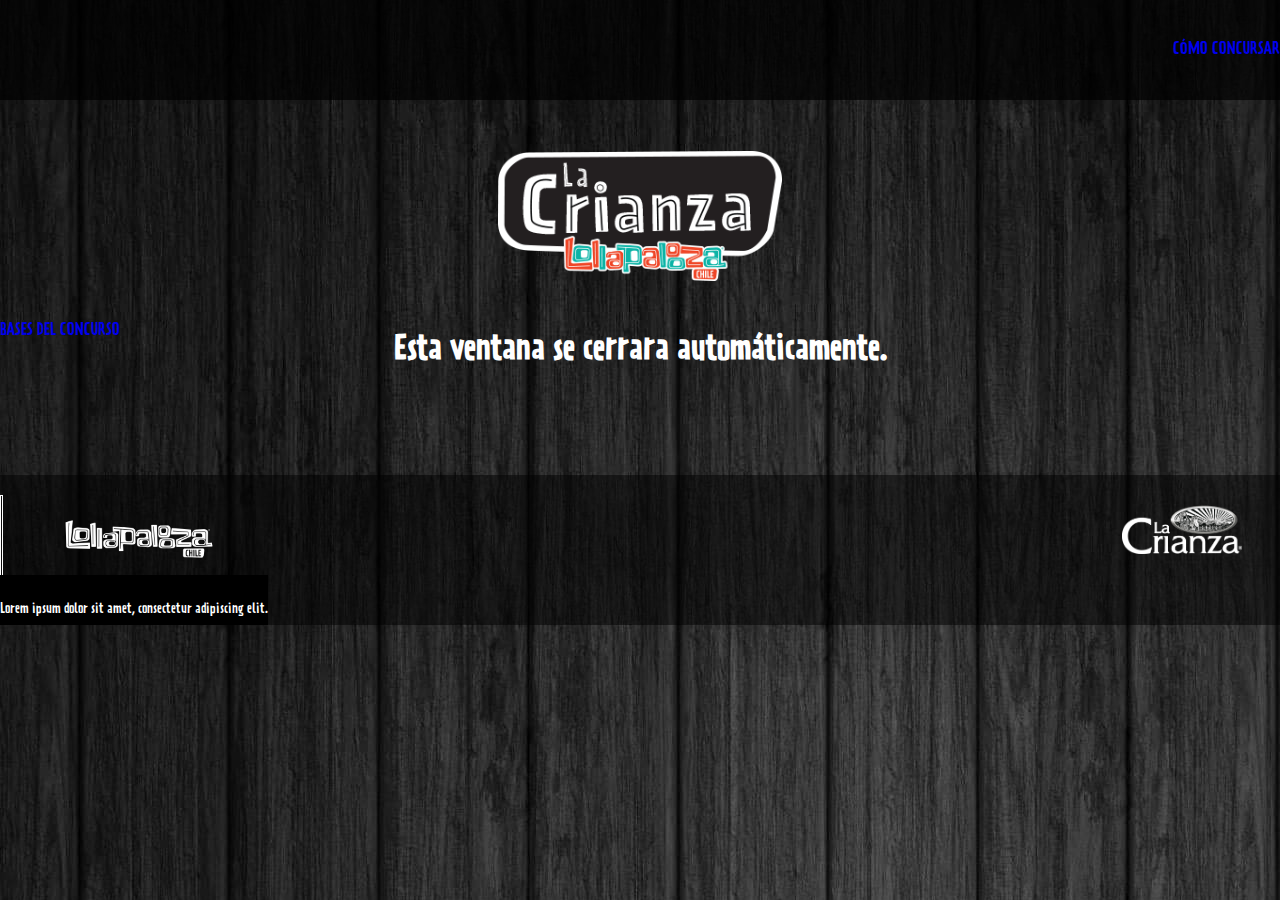
<file: redirect.html>
<!DOCTYPE html>
<head>

    <title>Hambre de Lolla</title>
    <meta http-equiv="Content-Type" content="text/html; charset=utf-8"/> 
    <meta name="viewport" content="width=device-width, initial-scale=1.0"> 
    <meta name="description" content="Demuestra tu Hambre de Lolla Concurso de La Crianza" />
    <meta name="keywords" content="Lollapalooza Chile Santiago La Crianza HambreDeLolla LaCrianza" />
    <meta name="author" content="Inflamable SpA" />
    <link rel="stylesheet" href="https://maxcdn.bootstrapcdn.com/bootstrap/3.3.6/css/bootstrap.min.css" integrity="sha384-1q8mTJOASx8j1Au+a5WDVnPi2lkFfwwEAa8hDDdjZlpLegxhjVME1fgjWPGmkzs7" crossorigin="anonymous">
    <link rel="stylesheet" href="css/hambredelolla.css" />
    <link rel="stylesheet" href="css/style.css">

</head>

<body>
    <div class="row" id="top" style="height: 300px">
        <div class="col-md-12">
            <div class="nav-header">
                <div class="col-md-5 nav-right">
                    <a href="#">CÓMO CONCURSAR</a>
                </div>
                <div class="col-md-2">
                    <div class="nav-logo"></div>
                </div>
                <div class="col-md-5 nav-left">
                    <a href="#">BASES DEL CONCURSO</a>
                </div>
            </div>           
        </div>
    </div>
    <div class="row">
        <div class="col-md-12" style="text-align:center; color:white;">
            <h1>
                Esta ventana se cerrara automáticamente.
            </h1>
        </div>
    </div>
    <div class="row footer">
        <div class="col-md-6">
            <a href="http://www.lacrianza.cl/" target="_blank"><img src="img/lc_logo.png" class="img-responsive lc-logo"></a>
        </div>

        <div class="col-md-6">
            <div class="line-foot"></div>
            <a href="http://www.lollapaloozacl.com/" target="_blank"><img src="img/lolla-logo.png" class="img-responsive lolla-logo"></a>
        </div>
        <div class="col-md-12 copyright">
            <p>Lorem ipsum dolor sit amet, consectetur adipiscing elit.</p>
        </div>
    </div>

    <script src="//cdnjs.cloudflare.com/ajax/libs/jquery/2.1.3/jquery.min.js"></script>		
    <script src="js/hello.js"></script>	
    <script src="js/hello_module/instagram.js"></script>	
    <script src="js/hello_module/twitter.js"></script>	
    <script src="js/instagram_api.js"></script>	
    <script src="js/twitter_api.js"></script>	
</body>
</html>
</file>
<file: css/hambredelolla.css>
body {
    font: 1em/1.67 'Open Sans', Arial, Sans-serif;
    margin: 0;
    overflow-x: hidden;
}

img, video {
    width: inherit;
}

li {
    height: 0;
    padding: 25% 0 0 0;
    overflow: hidden;
    display: inline-block;
    vertical-align: top;
    -moz-box-sizing: border-box;
    box-sizing: border-box;
    position: relative;
}
li img {
    position: absolute;
    top: 0;
    left: 0;
    max-width: 100%;
    height: auto;
    width: auto;
}
li img.landscape {
    max-width: none;
    max-height: 100%;
}

.fill {
    display:flex;
    justify-content:center;
    align-items:center;
    overflow:hidden
}
.fill img {
    flex-shrink:0;
    min-width:100%;
    min-height:100%
}

.like-button-open {
    display:block;
    background-image: url('../img/hearth.png');
    background-repeat: no-repeat;
    margin-right: 15px;
    height: 30px;
    width: 30px;
}

.like-button-full {
    display:block;
    background-image: url('../img/hearth_liked.png');
    background-repeat: no-repeat;
    margin-right: 15px;
    height: 30px;
    width: 30px;
}

.share-text {
    font-family: "PraterSansOne-Regular";
}

/* ================== RICARDO SIDE ============================*/

.item-wrapper {
    padding: 0px 30px 0px;
    font-family: "PraterSansOne-Regular";
}

.media-wrapper {
    margin: 0 auto 15px;
    background: rgba(0,0,0,0.1);
    min-height: 200px;
    max-width: 600px;
    position: relative;
}

.item-cont {
    margin: 0;
}
.caption-table {
    height: auto;
    padding: 0 0 15px;
    height: 50px;
    width: 100%;
    display: table;
}

.caption-table .caption-content {
    display: table-cell;
    vertical-align: middle;
    width: 100%;
}

.caption-content {
    overflow: hidden;
}

.userpic {
    width: 65px;
    height: 65px;
    border-radius: 30px;
    background-size: cover !important;
    display: inline-block;
    vertical-align: middle;
    float: left;
    margin-right: 15px;
}

.hover-userpic {
    width: 50px;
    height: 50px;
    border-radius: 30px;
    background-size: cover !important;
    display: inline-block;
    vertical-align: middle;
    margin-right: 15px;
    margin-top: -10px;
}

figcaption {
    font-size: 1em;
    text-align: center;
}

.play-div {
    height: 100%;
    top: 10% !important;
    left: 50%;
    font-size: 3.25em;
    margin-left: -0.3em;
    margin-top: -1em;
    right: auto !important;

}

.btn-finalizar {
    margin-bottom: 10px;
    margin-top: 10px;
}

.item-meta {

    font-size: 25px;
    height: 90px;
    text-align: left;
    border-top: 1px solid rgba(255,255,255,0.1);
    border-color: rgba(240, 237, 231, 0.4);
    padding-top: 15px;
    position: relative;
    margin: 5px 0 0;
    box-sizing: content-b
}

.user-name {
    margin-right: 10px;
    margin-left: 2px;
    vertical-align: middle;
}

.left-side-wrapper a {
    display: inline-block;
    border: none !important;
}

.user-nickname {
    color: rgb(218, 218, 218) !important;
    display: inline-block;
    margin-right: 7px;
    font-size: 20px;
    vertical-align: middle;
}
.icon-hdl-tw:hover {
    color: #00A9E7;
}

.icon-hdl-fb:hover {
    color: #1D39B1;
}

.facebook_share:focus {
    color: #1D39B1;
    text-decoration: none;
}

.twitter_share:focus {
    color: #00A9E7;
    text-decoration: none;
}
.demo-icon
{
    font-size: 30px;    
    font-family: "fontello";
    font-style: normal;
    font-weight: normal;
    speak: none;

    display: inline-block;
    text-decoration: inherit;
    width: 1em;
    margin-right: .2em;
    text-align: center;
    /* opacity: .8; */

    /* For safety - reset parent styles, that can break glyph codes*/
    font-variant: normal;
    text-transform: none;

    /* fix buttons height, for twitter bootstrap */
    line-height: 1em;

    /* Animation center compensation - margins should be symmetric */
    /* remove if not needed */
    margin-left: .2em;

    /* You can be more comfortable with increased icons size */
    /* font-size: 120%; */

    /* Font smoothing. That was taken from TWBS */
    -webkit-font-smoothing: antialiased;
    -moz-osx-font-smoothing: grayscale;

    /* Uncomment for 3D effect */
    /* text-shadow: 1px 1px 1px rgba(127, 127, 127, 0.3); */
}

.right-side-wrapper {
    position: absolute;
    top: auto;
    left: auto;
    bottom: 20px;
    right: 20px;
    -webkit-transform: translate3d(0, -10px, 0);
    -moz-transform: translate3d(0, -10px, 0);
    -ms-transform: translate3d(0, -10px, 0);
    transform: translate3d(0, -10px, 0);
    -webkit-backface-visibility: hidden;
    -ms-transition: all 100ms ease 0ms;
    -moz-transition: all 100ms ease 0ms;
    -webkit-transition: all 100ms ease 0ms;
    transition: all 100ms ease 0ms;
}

.like-wrapper {
    border-right: 2px solid rgba(255, 255, 255, 0.42);
    margin-right: 5px;
    text-align: center;
    display: inline-block;
}

.share-wrapper {
    display: inline-block;
    font-family: "fontello";
    margin-bottom: -10px;
    margin-right: 20px;
    margin-left: 5px;
    /* border-left: 1px solid rgba(255, 255, 255, 0.42); */
    text-align: center;
}

.num-likes {
    margin-right: 15px;
    margin-bottom: 0px;
}

a:hover {
    color: #F1EAEA;
}

.modal-content {
    background-image: url('../img/modal_bg.png');
    border: 8px solid rgb(0, 0, 0);
    color: #F1EAEA;
}

.modal-header {
    padding: 10px;
    border-bottom: 0;
}

.modal-header .close {
    margin-top: -12px;
    margin-bottom: -20px;
}

.close {
    float: right;
    font-size: 35px;
    font-weight: 700;
    line-height: 1;
    color: rgb(255, 255, 255);
    text-shadow: 0 1px 0 #fff;
    filter: alpha(opacity=20);
    opacity: 0.7;
}
.close:focus, .close:hover {
    color: #FFF;
    text-decoration: none;
    cursor: pointer;
    filter: alpha(opacity=50);
    opacity: .4;
}

.center-image {
    display: block;
    margin-left: auto;
    margin-right: auto;
    width: 100%;
}

.video-modal {
    width: 600px !important; 
    height: 600px !important;
}

.nav-logo-file {
    background: url('../img/header_logo.png') center center no-repeat;
    width: 100%;
    height: 100px;
    background-size: contain;
    margin-top: 0px;
}

.file-user-details {
    margin-top: 15px;
    margin-bottom: 15px;
    text-align: center;
}

.progress {
    display: inline-block;
    width: 90%;
    height: 25px;
    margin-right: 10px;
    overflow: hidden;
    background-color: #f5f5f5;
    border-radius: 4px;
    -webkit-box-shadow: inset 0 1px 2px rgba(0,0,0,.1);
    box-shadow: inset 0 1px 2px rgba(0,0,0,.1);
}
.cancel {
    display: inline-block;
    margin-bottom: 55px;
}

.btn-success {
    color: #fff;
    background-color: #07b1a4;
    border-color: #000000;
}
.btn-success:hover {
    color: #bdbdbd;
    background-color: rgb(21, 101, 95);;
    border-color: rgb(21, 101, 95);;
}
.btn-success:focus {
    color: #bdbdbd;
    background-color: rgb(21, 101, 95);;
    border-color: rgb(21, 101, 95);
}
.btn-success.active.focus, .btn-success.active:focus, .btn-success.active:hover, .btn-success:active.focus, .btn-success:active:focus, .btn-success:active:hover, .open>.dropdown-toggle.btn-success.focus, .open>.dropdown-toggle.btn-success:focus, .open>.dropdown-toggle.btn-success:hover {
    color: #bdbdbd;
    background-color: rgb(21, 101, 95);;
    border-color: rgb(21, 101, 95);
}
.progress-cancel {
    margin-bottom: -35px;
}
.fb-user_full_name {
    font-size: 22px;
    margin-top: 10px;
}

.progress-bar-success {
    background-color: #07B1A4;
}

.vjs-big-play-button{
    top: 50%!important;
    left: 50%!important;
    width: 112px!important;
    height: 50px!important;
    margin: -40px 0px 0px -60px!important;
}

.user-connected-fb {
    text-align: center;
    margin-top: 10px;
    font-size: 15px;
}
.btn-primary {
    color: #fff;
    background-color: #1D39B1;
    border-color: #1D39B1;
}
.btn-primary:hover {
    color: #fff;
    background-color: #1D39B1;
    border-color: #1D39B1;
}

.btn-primary.active.focus, .btn-primary.active:focus, .btn-primary.active:hover, .btn-primary:active.focus, .btn-primary:active:focus, .btn-primary:active:hover, .open>.dropdown-toggle.btn-primary.focus, .open>.dropdown-toggle.btn-primary:focus, .open>.dropdown-toggle.btn-primary:hover {
    color: #bdbdbd;
    background-color: #1D39B1;
    border-color: #1D39B1;
}

.btn-twitter {
    color: #fff;
    background-color: #00a9e7;
    border-color: #00a9e7;
}
.btn-twitter:hover {
    color: #fff;
    background-color: #00a9e7;
    border-color: #00a9e7;
}

.btn-twitter.active.focus, .btn-twitter.active:focus, .btn-twitter.active:hover, .btn-twitter:active.focus, .btn-twitter:active:focus, .btn-twitter:active:hover, .open>.dropdown-toggle.btn-twitter.focus, .open>.dropdown-toggle.btn-twitter:focus, .open>.dropdown-toggle.btn-twitter:hover {
    color: #bdbdbd;
    background-color: #00a9e7;
    border-color: #00a9e7;
}

.logout-btn {
    font-size: 12px;
}
.loading-more {
    color: white;
    left: 50%;
    margin-left: -50px;
    font-size: 25px;
    margin-top: 50px;
}

.tweet-div {
    background-color: #00a9e7;
    height: 100%;
    top: 0 !important;
    right: 0 !important;
    font-size: 1.25vw;
    width: 100%;
}
.tweet-text-div {
    width: 90%;
    height: 100%;
    top: 0;
    right: 17px;
    text-align: center;
    font-size: 25px;
}
.nav-header-movil {
    width: 100%;
    height: 85px;
    background: rgba(0, 0, 0, 0.75);
    z-index: 10;
    position: absolute;
    margin-right: 0px;
    margin-left: 0px;
    display: none;
    position: fixed;
    z-index: 100000;
}

.nav-logo-movil {
    margin-top: 5%;
    height: 110px;
}

.red-letters-logo {
    color: #FF3333; 
    font-size: 28px;
    font-family: PraterSansOne-Bold;
}

.green-letters-logo {
    color: #00CC99; 
    font-size: 28px;
    font-family: PraterSansOne-Bold;
}

.row-campaing-logo-movil {
    position: absolute;
    vertical-align: middle;
    top: 50%;
    margin-top: -20%;
    margin-left: auto;
    margin-right: auto;
    width: 100%;
}

.tweet-div-content {
    background-color: #00a9e7;
    height: 100%;
    top: 0 !important;
    right: 0 !important;
    font-size: 2.5vh;
    position: absolute;
    border-radius: 10px;
    text-align: center;
    width: 100%;
}

.tweet-text {
    vertical-align: middle;
    position: absolute;
    top: 35%;
    margin-left: 10px;
    margin-right: 10px;
}

.campaign-logo {
    max-width: 70%;
    margin-left: auto;
    margin-right: auto;
    margin-bottom: 25px;
    width: auto;
}

.campaing-logo-div-movil {

    max-width: 75%;
    height: 80%;
    vertical-align: middle;
    margin-bottom: 0%;
    margin-left: auto;
    margin-right: auto;
    margin-bottom: 10%;
}

.header-bars {
    position: absolute;
    height: 100%;
    width: 100%;
    text-align: center;
    font-size: 3vh;
}

.texture-div {
    background: url('../img/textura.png') center center no-repeat;
    position: absolute;
    min-width: 100%;
    min-height: 100%;
    z-index: 10;
    width: auto;
    height: auto;
    background-size: cover;
}
@media (min-width: 992px) {
    .modal-lg {
        width: 700px !important;
    }
}

/* ==============================================================*/

@media screen and (max-width: 1190px) {
    li {
        padding: 33% 0 0 0;
    }
}

@media screen and (max-width: 945px) {
    li {
        padding: 50% 0 0 0;
    }
}

@media screen and (max-width: 660px) {
    li {
        padding: 42% 0 0 0;
    }
}

@media screen and (max-width: 660px) {
    li {
        padding: 54% 0 0 0;
    }
}

@media screen and (max-width: 400px) {
    .cbp-rfgrid li {
        width: 50%; /* Fallback */
        width: -webkit-calc(100% / 2);
        width: calc(100% / 2);
    }
}

@media screen and (max-width: 300px) {
    .cbp-rfgrid li {
        width: 100%;
    }
}
</file>
<file: css/style.css>
/****************************************
Demuestra tu #hambredelolla - La Crianza
Agencia Inflamable - 2016 
****************************************/

/****************
FONTS
****************/

@font-face {
    font-family: 'fontello';
    src: url('../font/fontello.eot?38582167');
    src: url('../font/fontello.eot?38582167#iefix') format('embedded-opentype'),
        url('../font/fontello.woff?38582167') format('woff'),
        url('../font/fontello.ttf?38582167') format('truetype'),
        url('../font/fontello.svg?38582167#fontello') format('svg');
    font-weight: normal;
    font-style: normal;
}
@font-face {
    font-family: 'PraterSansOne-Regular';
    src: url('../font/PraterSansOne-Regular.eot?#iefix') format('embedded-opentype'), 
        url('../font/PraterSansOne-Regular.otf')  format('opentype'),
        url('../font/PraterSansOne-Regular.woff') format('woff'),
        url('../font/PraterSansOne-Regular.ttf')  format('truetype'), 
        url('../font/PraterSansOne-Regular.svg#PraterSansOne-Regular') format('svg');
    font-weight: normal;
    font-style: normal;
}
@font-face {
    font-family: 'PraterSansOne-Bold';
    src: url('../font/PraterSansOne-Bold.eot?#iefix') format('embedded-opentype'),  
        url('../font/PraterSansOne-Bold.otf')  format('opentype'),
        url('../font/PraterSansOne-Bold.woff') format('woff'), 
        url('../font/PraterSansOne-Bold.ttf')  format('truetype'), 
        url('../font/PraterSansOne-Bold.svg#PraterSansOne-Bold') format('svg');
    font-weight: normal;
    font-style: normal;
}


/****************
BODY
****************/
html,
body {
    height: 100%;
    width: 100%;
    margin: 0;
    background: url('../img/bg.jpg') repeat-y;
    font-family: PraterSansOne-Regular !important;
    color: white;
}
section {
    height: 100%;
    width: 100%;
}
a {
    text-decoration: none;
}
a:hover, a:focus, a:active {
    text-decoration: none;
}
a:focus, a:active {
    color: #fff;
}
/* ---- Top ---- */
#top {
    position: relative;
}
video#bgvid { 
    position: absolute;
    top: 50%;
    left: 50%;
    min-width: 100%;
    min-height: 100%;
    width: auto;
    height: auto;
    z-index: 1;
    transform: translateX(-50%) translateY(-50%);
    background-size: cover;
    transition: 1s opacity;
}
.nav-header {
    z-index: 10;
    height: 100px;
    width: 100%;
    background: rgba(0, 0, 0, .7);
    position: absolute;
    margin-right: -0px;
    margin-left: -0px; 
}
.nav-right {
    text-align: right;
    margin-top: 35px;
    font-family: PraterSansOne-Regular;
}
.nav-right:hover a {
    color: #FF3333;
}
.nav-logo {
    background: url('../img/header_logo.png') center center no-repeat;
    width: 100%;
    height: 130px;
    background-size: contain;
    margin-top: 7%;
}
.nav-left {
    margin-top: 35px;
    font-family: PraterSansOne-Regular;
}
.nav-left:hover a {
    color: #00CC99;
}

.campaing-logo-div {
    background: url('../img/campaing-logo.png') center center no-repeat;
    width: auto;
    height: 80%;
    vertical-align: middle;
    margin-bottom: 0%;
}
.campaign-call {
    width: auto;
    height: 65%;
    position: absolute;
    z-index: 10;
    margin: auto;
    top: 0;
    left: 0;
    right: 0;
    bottom: 0;
    text-align: center;
    font-family: PraterSansOne-Regular;
    color: #fff;
    font-size: 19px;
    vertical-align: middle;
}
/* ---- Bottom ---- */
.bottom {
    position: relative;
}
.divider-stripe {
    background: url('../img/divider.png') center center no-repeat;
    width: 100%;
    height: 225px;
    background-size: cover;
    z-index: 10;
    position: absolute;
    margin-top: -60px;
    font-family: PraterSansOne-Bold;
}
.conecta-text {
    color: #500079;
    text-align: center;
    font-size: 26px;
    padding-top: 58px;
    margin-bottom: 20px;
}
.tw-left {
    text-align: right;
}
.fb-right {
    text-align: left;
}
.connect-buttons {
    text-align: center;
}
.connect-tw {
    margin-right: 5px;
    width: 255px;
    height: 100px;
    color: #fff;
    background: #00A9E7;
    padding: 10px 25px 10px 25px;
    border-radius: 5px;
}
.connect-fb {
    margin-right: 5px;
    width: 255px;
    height: 100px;
    color: #fff;
    background: #1D39B1;
    padding: 10px 25px 10px 25px;
    border-radius: 5px;
}
.connect-ig {
    width: 255px;
    height: 100px;
    color: #fff;
    background: #9c6849;
    padding: 10px 25px 10px 25px;
    border-radius: 5px;
}
.action-call {
    margin-top: 20px;
    font-family: PraterSansOne-Regular;
    font-size: 30px;
    text-align: center;
    color: #fff;
    line-height: 35px;
    position: absolute;
    top: 175px;
}
.load_more {
    text-align: center;
    margin-top: 100px;
}
.load-more-bt {
    width: 255px;
    height: 100px;
    color: #fff;
    background: #FF004F;
    padding: 10px 25px 10px 25px;
    bottom: 100px;
}
.row-feed {
    margin-right: 0px !important;
    margin-left: 0px !important;
}
.sn-feed {
    position: absolute;
    height: auto;
    width: 100%;
    top: 260px;
    padding-right: 0px;
    padding-left: 0px;
}
/* ---- Footer ---- */
.footer {
    z-index: 10;
    height: 150px;
    width: 100%;
    background: rgba(0, 0, 0, .5);
    bottom: 0;
    position: relative;
    margin-top: 100px;
    margin-left: auto !important;
    margin-right: auto !important;
}
.line-foot {
    border-style: solid;
    border-color: #fff;
    border-width: 1px;
    width: 1px;
    height: 110px;
    position: absolute;
    margin-top: 20px;
}
.lc-logo {
    position: absolute;
    right: 0;
    width: 120px;
    margin-top: 30px;
    margin-right: 3%;
}
.lolla-logo {
    position: absolute;
    width: 150px;
    margin-top: 45px;
    margin-left: 5%;
}
.copyright {
    background: #000;
    color: #fff;
    text-align: center;
    font-size: 13px;
    height: 40px;
    padding-top: 10px;
    bottom: 0;
    position: absolute;
}
</file>
